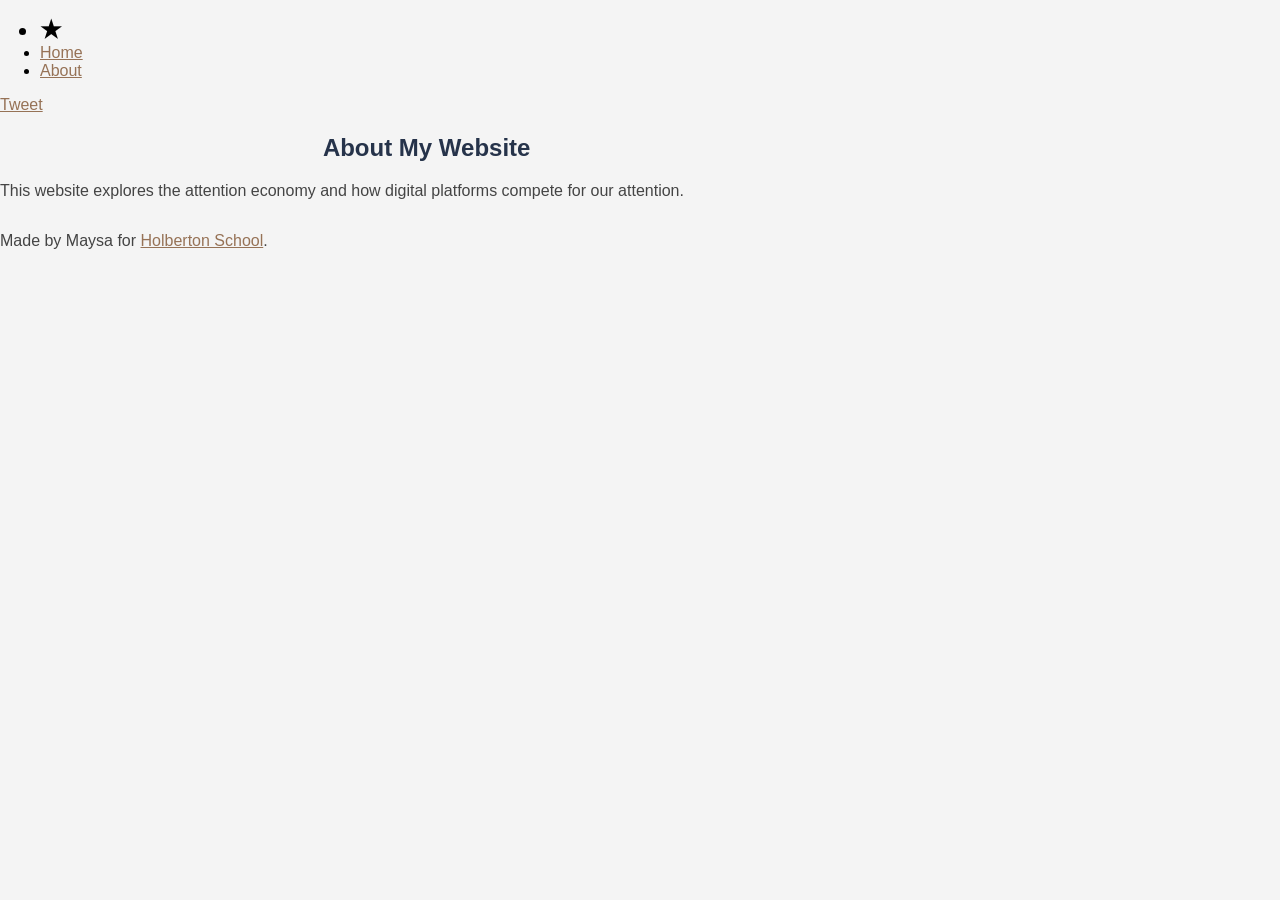
<file: about.html>
<!DOCTYPE html>
<html>
  <head>
    <title>About My Website</title>
    <meta charset="UTF-8">
    <meta name="viewport" content="width=device-width, initial-scale=1">
    <link href="https://apply.holbertonschool.com/level2/school.css" rel="stylesheet">
    <link href="styles.css" rel="stylesheet">
    <script src="behavior.js"></script>
  </head>

  <body>
    <header>
      <nav>
        <ul>
          <li class="logo">&#9733;</li>
          <li><a href="index.html">Home</a></li>
          <li><a href="about.html">About</a></li>
        </ul>
      </nav>

      <div class="right">
        <a href="https://twitter.com/share"
           class="twitter-share-button"
           data-text="Check out my website!"
           data-url="https://maysasaiportfoli.lovable.app"
           data-hashtags="webdevelopment">Tweet</a>

        <div class="fb-share-button"
             data-href="https://maysasaiportfoli.lovable.app"
             data-layout="button"></div>
      </div>
    </header>

    <main>
      <article>
        <h1>About My Website</h1>
        <p>This website explores the attention economy and how digital platforms compete for our attention.</p>
      </article>

      <aside></aside>
    </main>

    <footer>
      <p>Made by Maysa for <a href="https://apply.holbertonschool.com" target="_blank">Holberton School</a>.</p>
    </footer>

    <script async src="https://platform.twitter.com/widgets.js" charset="utf-8"></script>
    <script async defer crossorigin="anonymous" src="https://connect.facebook.net/en_US/sdk.js#xfbml=1&version=v12.0" nonce="abc123"></script>
  </body>
</html>
</file>
<file: styles.css>
body {
    background-color: #f4f4f4;
    font-family: Arial, sans-serif;
    text-align: left;
    display: flex;
    flex-direction: column;
    margin: 0;
  }
  
  h1 {
    text-align: center;
  }
  
  h1, h2, h3 {
    color: #26334A;
  }
  
  p {
    color: #444444;
  }
  
  a {
    color: #967256;
  }
  
  li.logo {
    font-size: 24px;
    font-weight: bold;
  }
  
  main {
    display: flex;
    flex-direction: row;
    flex: auto;
  }
  
  article {
    flex: 2;
    overflow-y: auto;
  }
  
  aside {
    flex: 1;
    overflow-y: auto;
  }
  
  @media (max-width: 768px) {
    main {
      flex-direction: column;
    }
  }




  #smart_thumbnail {
    width: 800px;
    max-width: 100%;
    height: auto;
    cursor: pointer;
  }
  
  #smart_thumbnail.small {
    width: 100px;
  }
</file>
